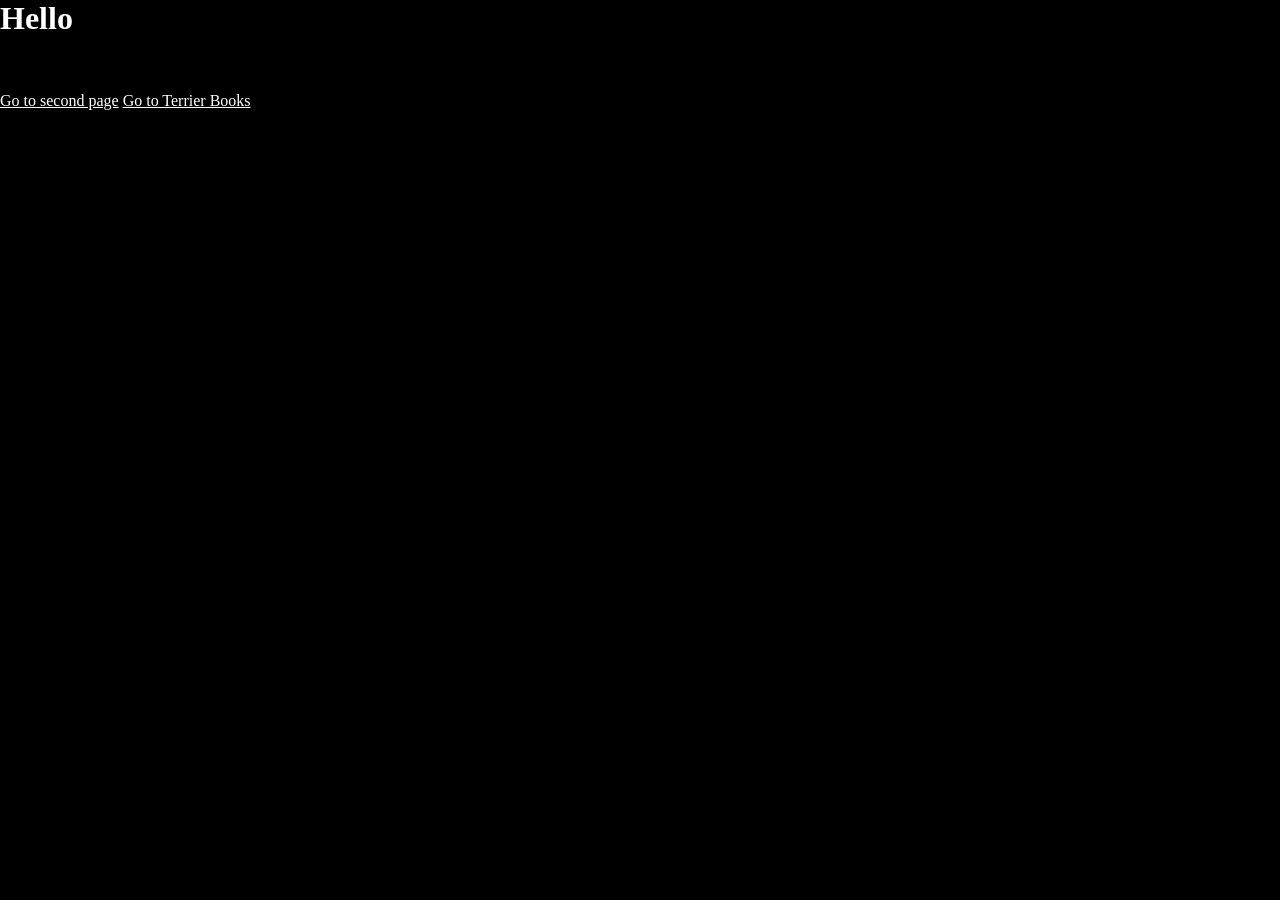
<file: Index.html>
<html lang="en">
<head>
  <meta charset="UTF-8">
  <meta name="viewport" content="width=device-width, initial-scale=1.0">
 <meta charset="UTF-8">
    <meta name="viewport" content="width=device-width, initial-scale=1.0">
    <style>
    body {
      background-image: url("https://github.com/user-attachments/assets/62d07149-d6b8-4567-858c-023a4f9125ae");
      background-size: cover;
      background-repeat: no-repeat;
      background-position: center;
      background-attachment: fixed;
      margin: 0;
    }
    </style>
  <title>Hello</title>
  <link href="style.css" rel="stylesheet" type="text/css" />
</head>
<body>
  <h1>Hello</h1>
  <p>Test page for cool stuff!</p>
  <a href="FirstLocation.html">Go to second page</a>
  <a href="TerrierBooks.html">Go to Terrier Books</a>
</body>
</html>
</file>
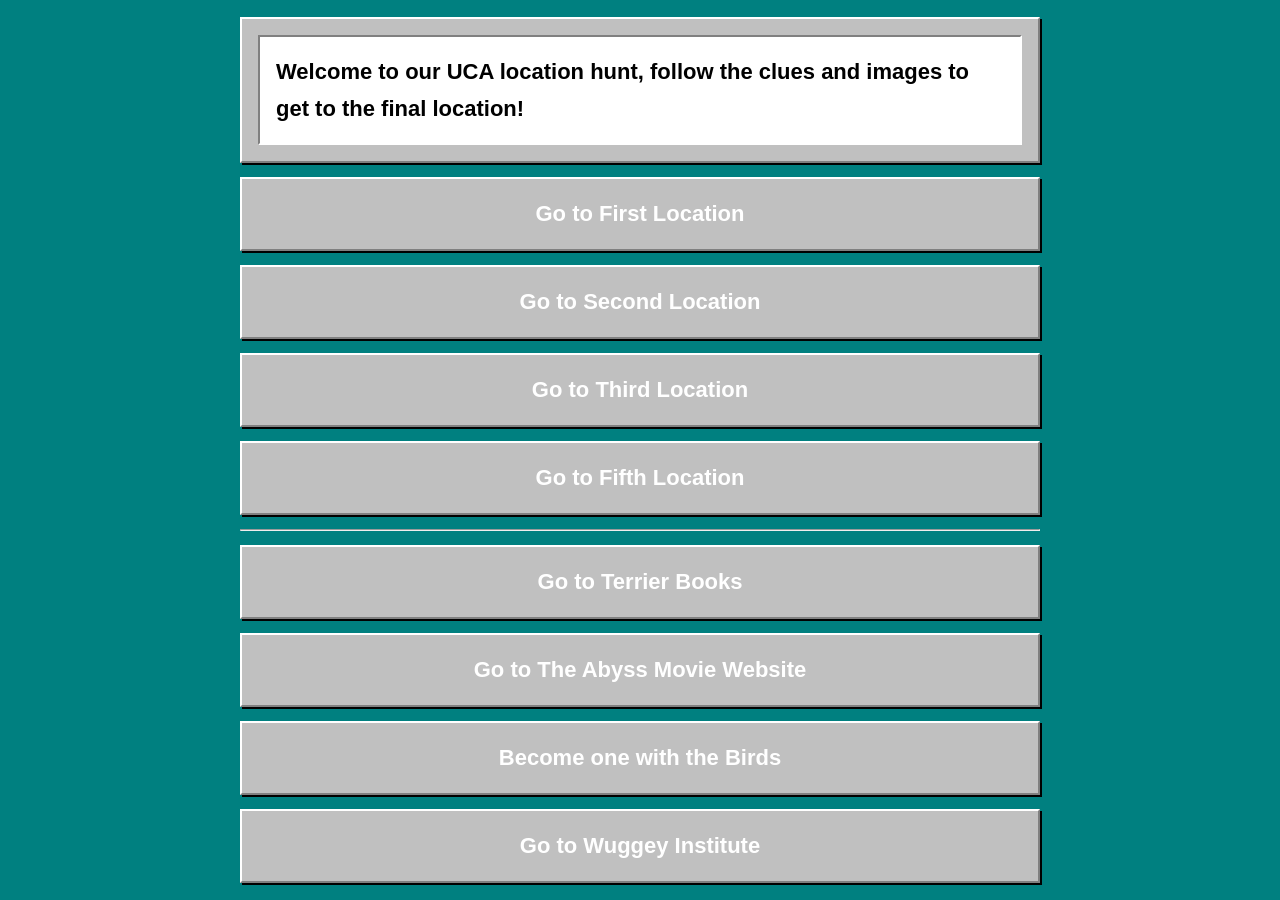
<file: index.html>
<!DOCTYPE html>
<html lang="en">
<head>
  <meta charset="UTF-8">
  <meta name="viewport" content="width=device-width, initial-scale=1.0">
  <title>UCA Location Hunt</title>
  <style>
    * { box-sizing: border-box; margin: 0; padding: 0; }
    html, body {
      background-color: #008080;
      font-family: 'MS Sans Serif', Arial, sans-serif;
      color: #000;
      min-height: 100%;
      height: 100%;
      width: 100%;
    }
    body {
      display: flex;
      align-items: center;
      justify-content: center;
      min-height: 100vh;
      padding: 30px 20px;
    }
    .container {
      width: 100%;
      max-width: 600px;
      display: flex;
      flex-direction: column;
      gap: 14px;
    }
    .window {
      background: #c0c0c0;
      border-top: 2px solid #ffffff;
      border-left: 2px solid #ffffff;
      border-right: 2px solid #808080;
      border-bottom: 2px solid #808080;
      box-shadow: 2px 2px 0 #000;
      width: 100%;
    }
    .window-body { padding: 16px; }
    .inset-white {
      border-top: 2px solid #808080;
      border-left: 2px solid #808080;
      border-right: 2px solid #ffffff;
      border-bottom: 2px solid #ffffff;
      background: #ffffff;
      padding: 16px;
      font-size: 16px;
      line-height: 1.7;
      font-weight: bold;
    }
    a.win98-link {
      display: block;
      font-family: 'MS Sans Serif', Arial, sans-serif;
      font-size: 16px;
      font-weight: bold;
      color: #000;
      text-decoration: none;
      background: #c0c0c0;
      border-top: 2px solid #ffffff;
      border-left: 2px solid #ffffff;
      border-right: 2px solid #808080;
      border-bottom: 2px solid #808080;
      padding: 16px 20px;
      cursor: pointer;
      width: 100%;
      box-shadow: 2px 2px 0 #000;
      text-align: center;
    }
    a.win98-link:active {
      border-top: 2px solid #808080;
      border-left: 2px solid #808080;
      border-right: 2px solid #ffffff;
      border-bottom: 2px solid #ffffff;
      padding: 17px 19px 15px 21px;
    }
    @media (min-width: 601px) {
      .container { max-width: 800px; }
      .inset-white { font-size: 22px; }
      a.win98-link { font-size: 22px; padding: 22px 24px; }
    }
    @media (max-width: 600px) {
      body { align-items: flex-start; padding: 20px 16px; }
      .inset-white { font-size: 15px; }
      a.win98-link { font-size: 15px; padding: 18px 16px; }
    }
  </style>
</head>
<body>
<link href="style.css" rel="stylesheet" type="text/css" />
  <div class="container">
    <div class="window">
      <div class="window-body">
        <div class="inset-white">
          Welcome to our UCA location hunt, follow the clues and images to get to the final location!
        </div>
      </div>
    </div>
    <a class="win98-link" href="FirstLocation.html">Go to First Location</a>
    <a class="win98-link" href="SecondLocation.html">Go to Second Location</a>
    <a class="win98-link" href="ThirdLocation.html">Go to Third Location</a>
    <a class="win98-link" href="FifthLocation.html">Go to Fifth Location</a>
    
    <hr class="divider">
    
    <a class="win98-link" href="TerrierBooks.html">Go to Terrier Books</a>
    <a class="win98-link" href="Abyss.html">Go to The Abyss Movie Website</a>
    <a class="win98-link" href="BirdWatching.html">Become one with the Birds</a>
    <a class="win98-link" href="WICC.html">Go to Wuggey Institute</a>
  </div>
</body>
</html>
</file>
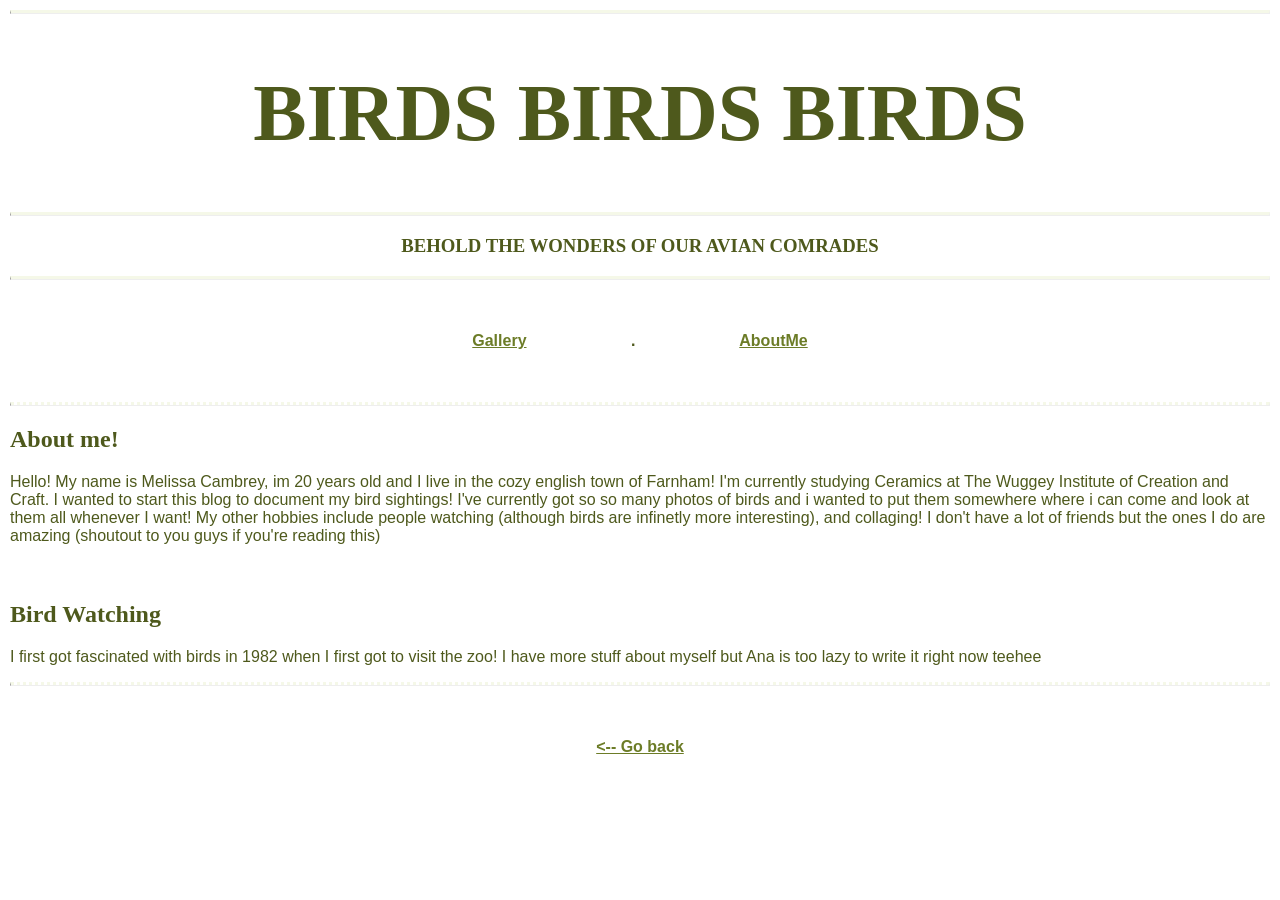
<file: ABirdMe.html>
<!DOCTYPE html>
<html lang="en">
<head>
  <meta charset="utf-8">
  <meta name="viewport" content="width=device-width">
  <title>About Me</title>
   <style>
     
     body{
       color: #4E591C; 
       margin: 10px;
       background-image: url("https://github.com/user-attachments/assets/ac449026-0f85-48e0-909e-c79a44242dc6");
       background-repeat: repeat;
     }
     p{
       font-family: sans-serif;
     }
       /* Dotted border */
     hr.dotted {
       border-top: 3px dotted #F5F8E8;
    }
    /* Solid border */
     hr.solid {
       border-top: 3px solid #F5F8E8;
    }
     
   </style>
</head>
  <body>
    <hr class="solid">
    <h1 style=" text-align:center; font-size:80px; font-family: serif;"> BIRDS BIRDS BIRDS</h1>
    <hr class="solid">
    <h3 style="text-align:center; font-family: serif;"> BEHOLD THE WONDERS OF OUR AVIAN COMRADES </h3>
    <hr class="solid">
    
    <div style="background-color: rgba(255,255,255,0.3); border: 1px dashed white; margin:30px;">
      <h4 style="text-align:center; font-family: sans-serif; word-spacing: 100px;"><a style = "color: #6C7C27"; href="BirdGallery.html"> Gallery</a> . <a style = "color: #6C7C27"; href="ABirdMe.html"> AboutMe </a></h4>
    </div>

    <hr class="dotted">

    <h2> About me!</h2>
    <p>Hello! My name is Melissa Cambrey, im 20 years old and I live in the cozy english town of Farnham! I'm currently studying Ceramics at The Wuggey Institute of Creation and Craft. I wanted to start this blog to document my bird sightings! I've currently got so so many photos of birds and i wanted to put them somewhere where i can come and look at them all whenever I want! My other hobbies include people watching (although birds are infinetly more interesting), and collaging! I don't have a lot of friends  but the ones I do are amazing (shoutout to you guys if you're reading this) 
      <br>
      <br>
      <br>
    </p>
    <h2> Bird Watching</h2>
    <p> I first got fascinated with birds in 1982 when I first got to visit the zoo! I have more stuff about myself but Ana is too lazy to write it right now teehee
      
    </p>

    <hr class="dotted">

     <div style="background-color: rgba(255,255,255,0.3); border: 1px dashed white; margin:30px;">
      <h4 style="text-align:center; font-family: sans-serif;"><a style = "color: #6C7C27"; href="BirdWatching.html"> <-- Go back </a> </h4>
    </div>
    
  </body>
</html>
</file>
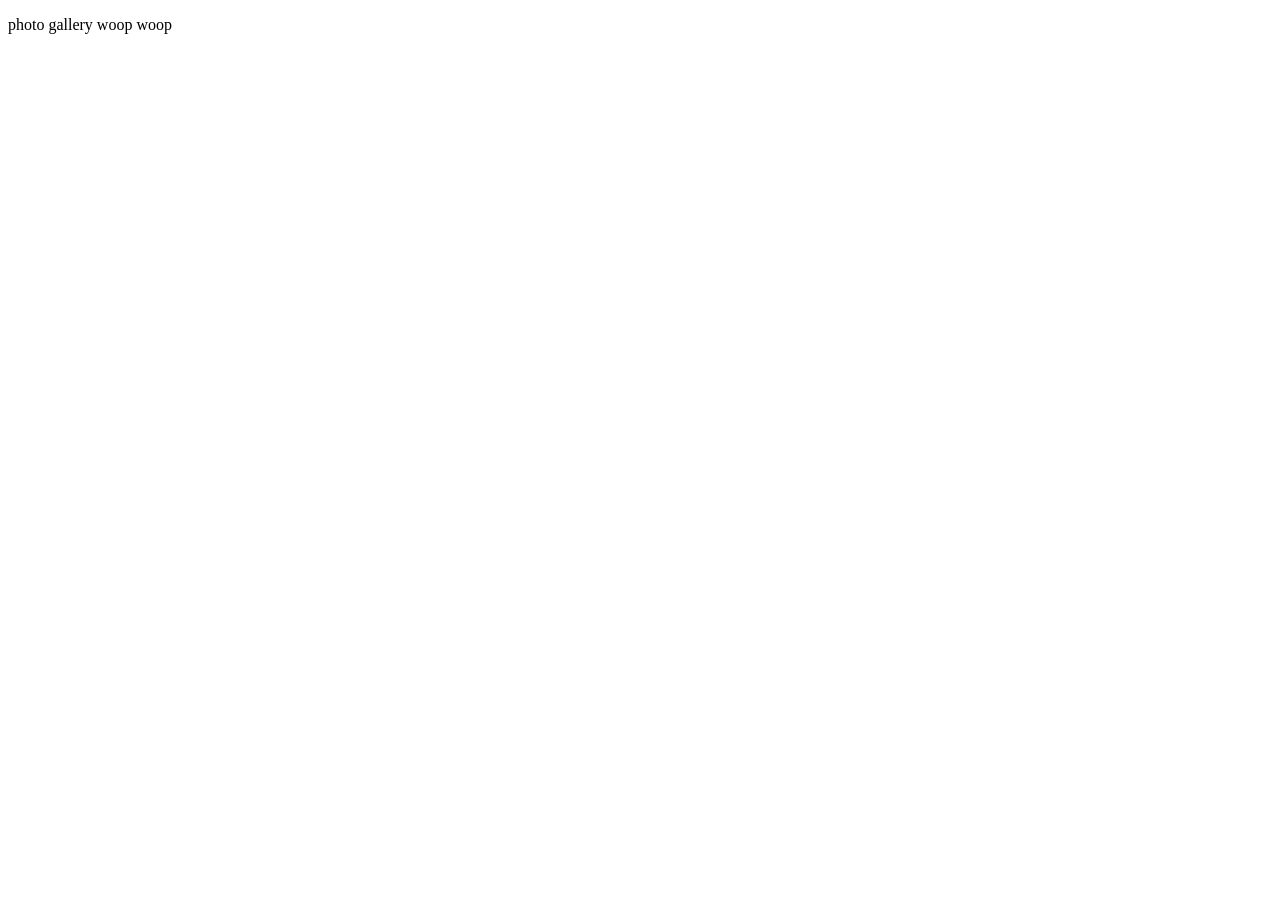
<file: Gallery.html>
<!DOCTYPE html>
<html lang="en">
<head>
  <meta charset="UTF-8">
  <meta name="viewport" content="width=device-width, initial-scale=1.0">
  <title>TSbFINAL86</title>
</head>
  <body>
    <p> photo gallery woop woop</p>
  </body>
</html>
</file>
<file: style.css>
html {
  background-color: black;
  height: 100%;
  width: 100%;

  .column {
    float: left;
    width: 30%;
    padding: 10px;
    height: 300px;
  }

  .midcolumn {
    margin: 0 auto;
    width: 30%;
    padding: 10px;
    max-width: 200px; /* making it small */
    height: 200px;
  }

  h1{
    color: white;
  }
  
  .smalltext {
    color: white;
    font-size: 20px;
    background-color: black;
  }

  .bigtext {
    color: white;
    font-size: 40px;
    background-color: black;
  }
  
  a:link {
    color: white;
  }

  a:hover {
    color: red;
  }

  a:visited {
    color: white;
  }
}
</file>
